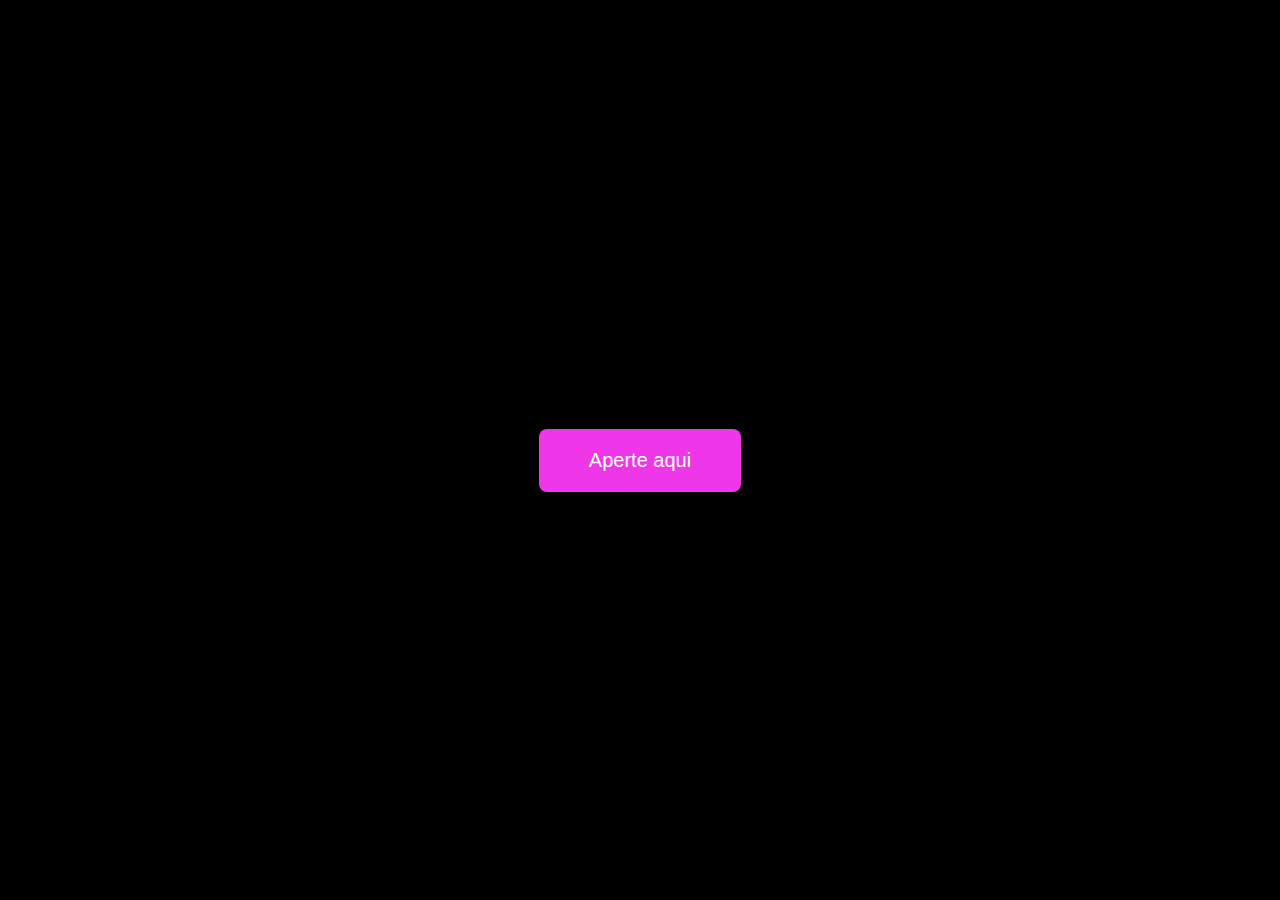
<file: index.html>
<!DOCTYPE html>
<html lang="pt-br">
<head>
    <meta charset="UTF-8">
    <meta name="viewport" content="width=device-width, initial-scale=1.0">
    <title>?</title>
    <link rel="stylesheet" href="./styles.css">
</head>
<body>
    <div class="botao">
        <a href="./main.html"><button>Aperte aqui</button></a>
    </div>
</body>
</html>
</file>
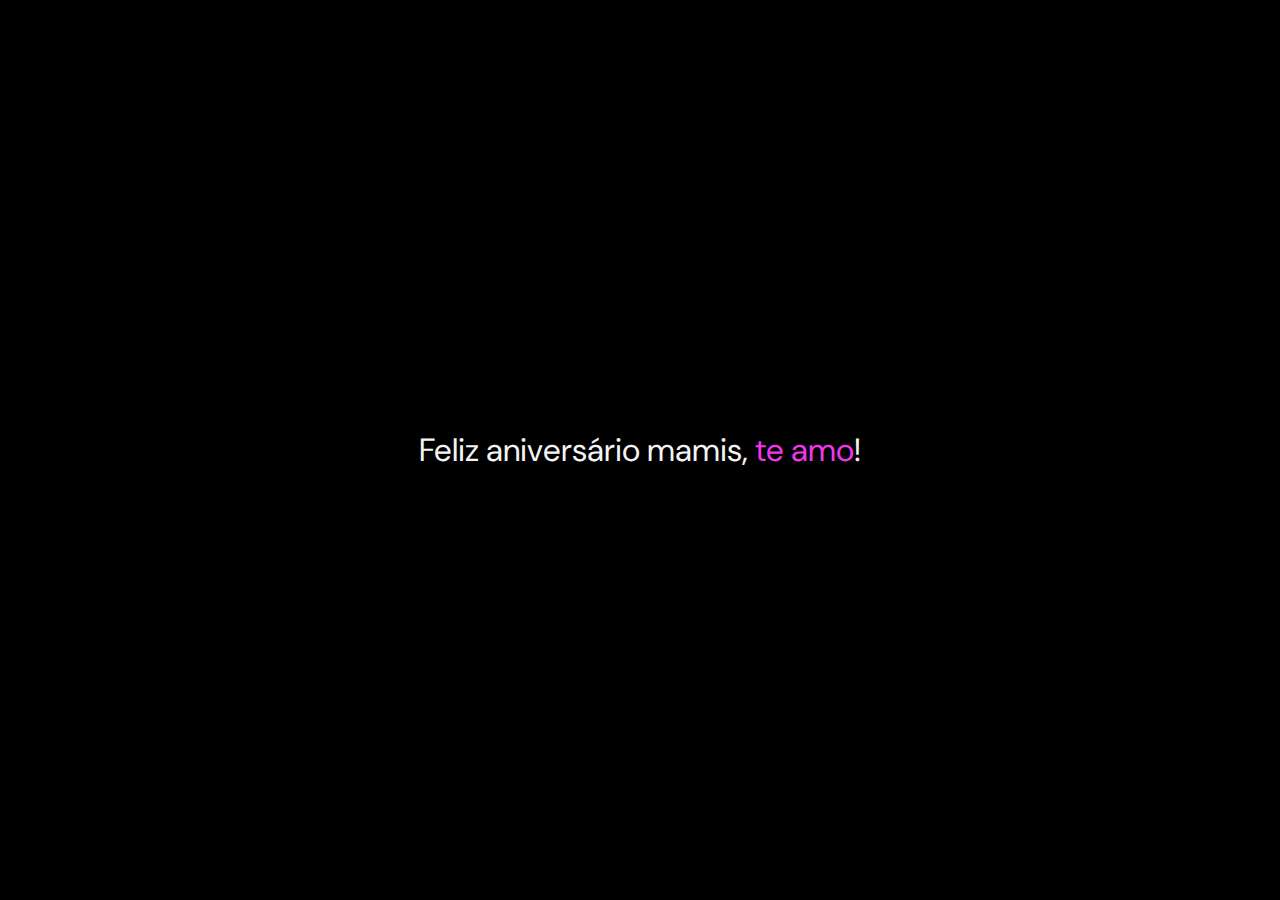
<file: main.html>
<!DOCTYPE html>
<html lang="pt-br">
<head>
    <meta charset="UTF-8">
    <meta name="viewport" content="width=device-width, initial-scale=1.0">
    <title>Feliz aniversário!</title>
    <link rel="stylesheet" href="styles.css">
</head>
<body>
    <div id="niver">Feliz aniversário mamis, <span>te amo</span>!</div>
    <div id="heart-container"></div>
    <script src="script.js"></script>
</body>
</html>
</file>
<file: styles.css>
@import url('https://fonts.googleapis.com/css2?family=DM+Sans:ital,opsz,wght@0,9..40,100..1000;1,9..40,100..1000&family=Playwrite+AU+VIC:wght@100..400&family=Playwrite+CO:wght@100..400&family=Playwrite+NL:wght@100..400&display=swap');

body, html {
    margin: 0;
    padding: 0;
    width: 100%;
    height: 100%;
    overflow: hidden;
    background-color: #000000;
    display: flex;
    justify-content: center;
    align-items: center;
    font-family: "DM Sans", sans-serif; 
}

/* tela de inicio */

.botao {
    button{
        background-color: rgb(239, 55, 233);
        color: #fff;
        border: none;
        padding: 20px 50px;
        font-size: 20px;
        cursor: pointer;
        border-radius: 8px;
        margin-top: 20px;
    }

    a{
        text-decoration: none;
        color: #fff;
        font-family: 'Franklin Gothic Medium', 'Arial Narrow', Arial, sans-serif;
    }
}

/* texto de feliz niver */

#niver {
    position: absolute;
    top: 50%;
    left: 50%;
    transform: translate(-50%, -50%);
    font-size: 2em;
    color: #f4f4f4;
    text-align: center;
    animation: fadeIn 4s;
    white-space: nowrap;
    overflow: hidden;
    text-overflow: ellipsis;

    span{
        color: rgb(239, 55, 233);
    }

}

@keyframes fadeIn {
    0% { opacity: 0; }
    100% { opacity: 1; }
}

@media (max-width: 768px) {
    #niver {
        font-size: 1.2em;
    }
}

#heart-container {
    position: absolute;
    width: 100%;
    height: 100%;
    pointer-events: none;
}

.heart {
    position: absolute;
    width: 50px;
    height: 50px;
    background-color: var(--color);
    transform-origin: center;
    animation: floatUp 8s infinite;
    opacity: 0.6;
}

.heart::before, .heart::after {
    content: "";
    position: absolute;
    width: 50px;
    height: 50px;
    background-color: var(--color);
    border-radius: 50%;
}

.heart::before {
    top: -25px;
    left: 0;
}

.heart::after {
    top: 0;
    left: -25px;
}

@keyframes floatUp {
    0% {
        transform: translateY(100vh) rotate(0deg);
        opacity: 2;
    }
    100% {
        transform: translateY(-10vh) rotate(360deg);
        opacity: 0;
    }
}

@media (min-width: 600px) {
    .heart {
        width: 75px;
        height: 75px;
    }

    .heart::before, .heart::after {
        width: 75px;
        height: 75px;
    }

    .heart::before {
        top: -37.5px;
    }

    .heart::after {
        left: -37.5px;
    }
}
</file>
